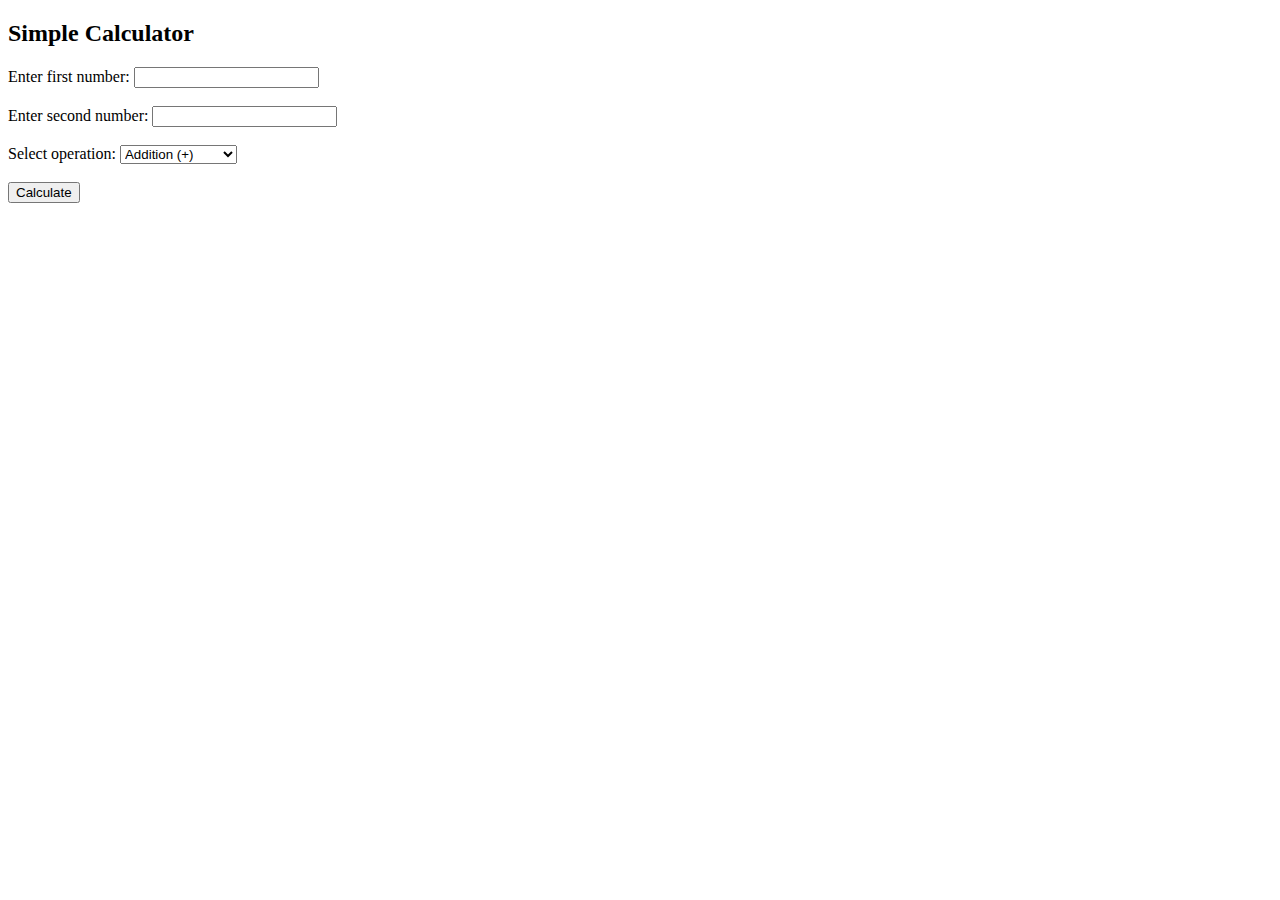
<file: dev/index.html>
<!DOCTYPE html>
<html lang="en">
<head>
<title>Simple Calculator</title>
</head>
<body>
    <h2>Simple Calculator</h2>
    <label  for="num1">Enter first number:</label>
    <input  class="cal" type="number" id="num1" name="num1" required><br><br>

    <label  for="num2">Enter second number:</label>
    <input class="cal" type="number" id="num2" name="num2" required><br><br>

    <label  for="operation">Select operation:</label>
    <select class="cal" id="operation" name="operation">
        <option value="add">Addition (+)</option>
        <option value="subtract">Subtraction (-)</option>
        <option value="multiply">Multiplication (*)</option>
        <option value="divide">Division (/)</option>
    </select><br><br>

    <button class="cal" onclick="calculate()">Calculate</button><br><br>

    <label id="result"></label>

    <script>
        function calculate() {
            var num1 = parseFloat(document.getElementById('num1').value);
            var num2 = parseFloat(document.getElementById('num2').value);
            var operation = document.getElementById('operation').value;
            var result;

            switch(operation) {
                case 'add':
                    result = num1 + num2;
                    break;
                case 'subtract':
                    result = num1 - num2;
                    break;
                case 'multiply':
                    result = num1 * num2;
                    break;
                case 'divide':
                    if (num2 !== 0) {
                        result = num1 / num2;
                    } else {
                        result = "Cannot divide by zero!";
                    }
                    break;
                default:
                    result = "Invalid operation";
            }

            document.getElementById('result').innerText = "Result: " + result;
        }
    </script>
</body>
</html>
</file>
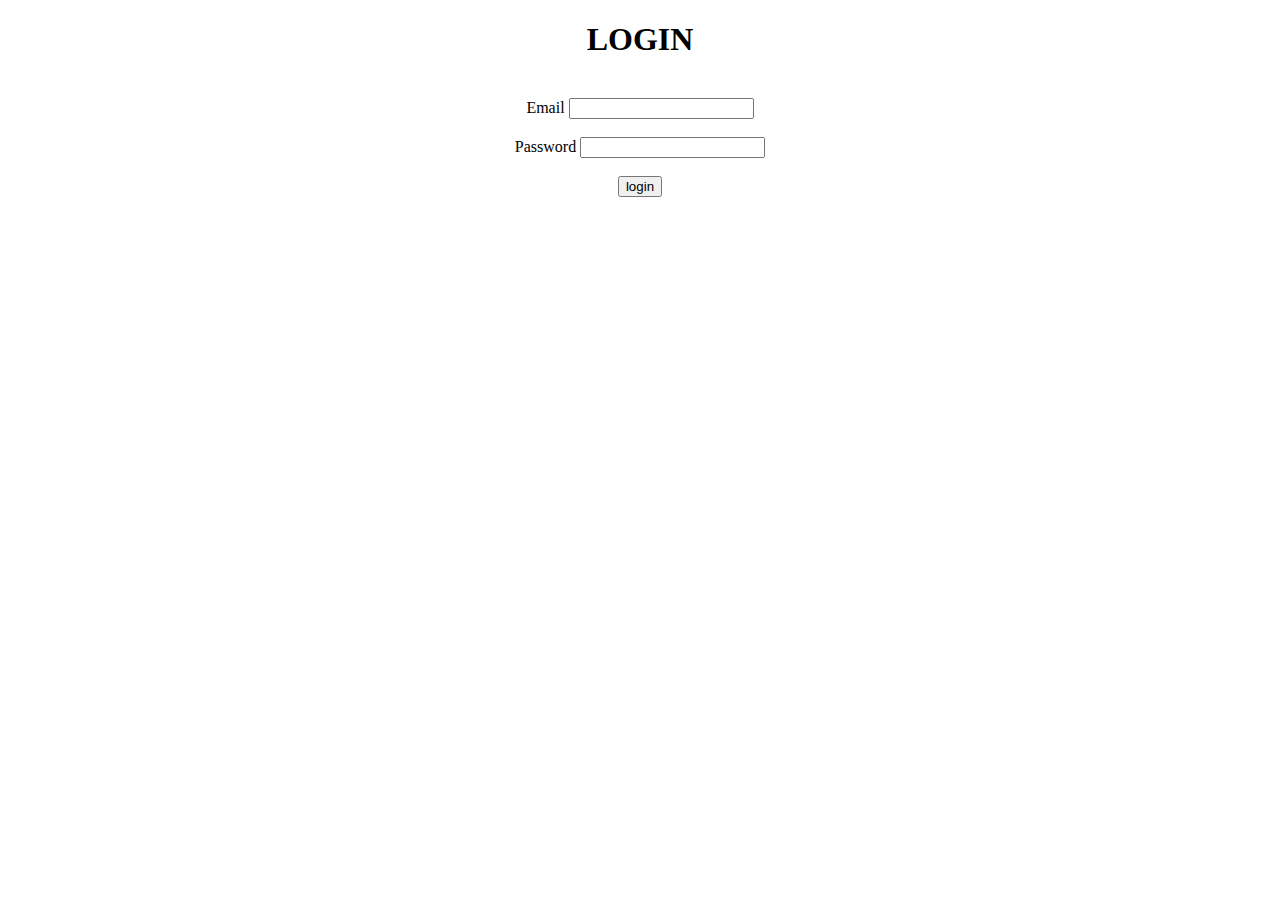
<file: dev/L M S/login.html>
<!DOCTYPE html>
<html lang="en">
<head>
    <meta charset="UTF-8">
    <meta name="viewport" content="width=device-width, initial-scale=1.0">
    <title>Document</title>
</head>
<body>
    <center>
        <div class="login">
            <h1>LOGIN</h1><br>
            Email <input type="text" name="email" place holder="Enter your email"><br><br>
            Password <input type="password" name="password" place holder="Enter your password"><br><br>
            <input type="button" value="login">

        </div>
    </center>
</body>
</html>
</file>
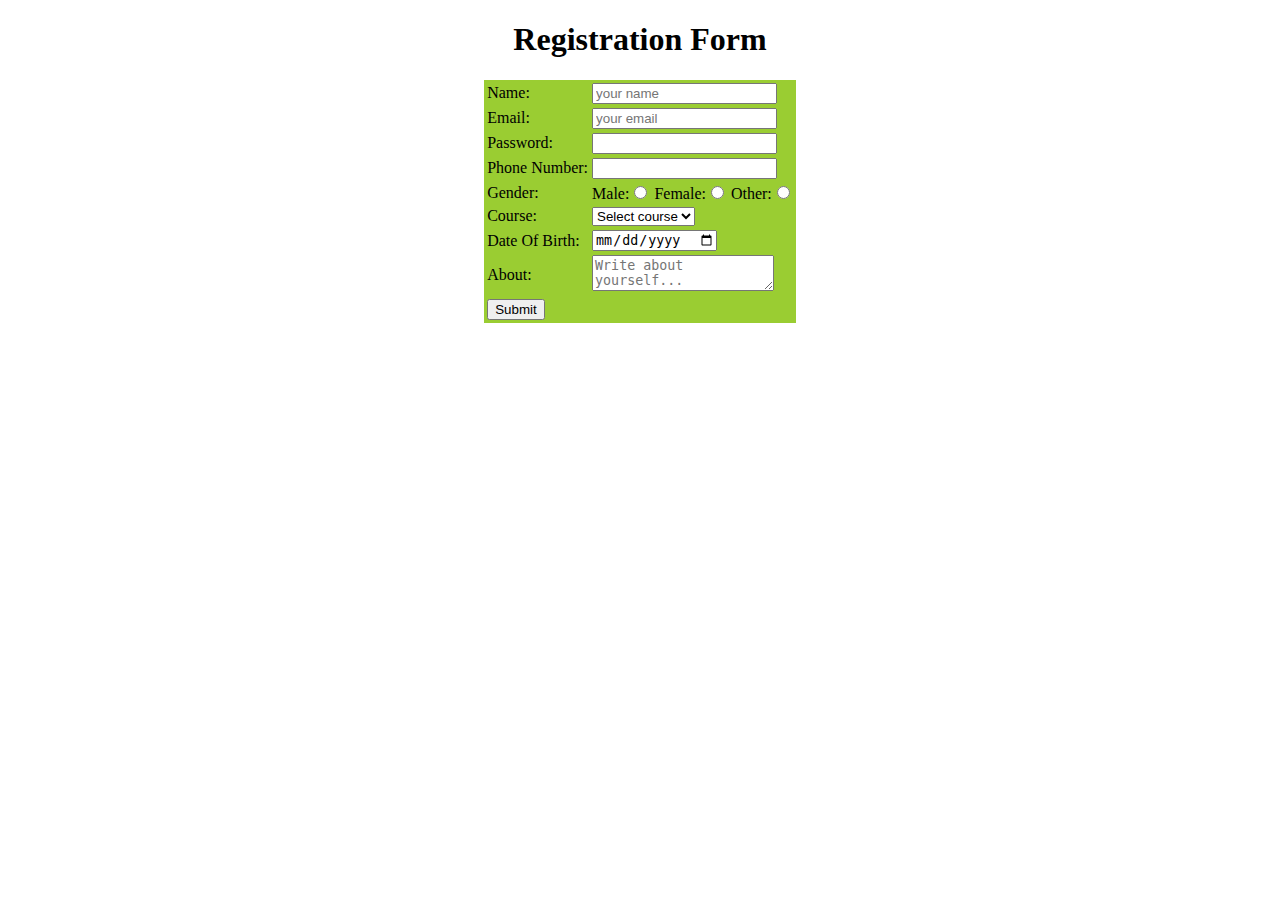
<file: dev/L M S/registration.html>
<!DOCTYPE html>
<html lang="en">
<head>
    <meta charset="UTF-8">
    <meta name="viewport" content="width=device-width, initial-scale=1.0">
    <title>registartion-form</title>
</head>
<body>
    <center>
            <h1>Registration Form</h1>
        
          <table style="background-color: yellowgreen;">
            <tr>
              <td><label for="name">Name:</label></td>
              <td><input type="text" name="name" id="name" placeholder="your name"></td>
            </tr>
            <tr>
              <td><label for="email">Email:</label></td>
              <td><input type="text" name="email" id="email" placeholder="your email"></td>
            </tr>
            <tr>
              <td><label for="password">Password:</label></td>
              <td><input type="password" name="password" id="password"></td>
            </tr>
            <tr>
              <td><label for="phoneNumber">Phone Number:</label></td>
              <td><input type="number" name="phoneNumber" id="phoneNumber"></td>
            </tr>
            <tr>
              <td><label for="gender">Gender:</label></td>
              <td>Male:<input type="radio" name="gender" value="male">
                Female:<input type="radio" name="gender" value="female">
                Other:<input type="radio" name="gender" value="other"></td>
            </tr>
            <tr>
              <td><label for="course">Course:</label></td>
              <td>
                <select name="course" id="course">
                  <option value="">Select course</option>
                  <option value="HTML">HTML</option>
                  <option value="PHP">PHP</option>
                  <option value="CSS">CSS</option>
                  <option value="Java Script">Java Script</option>
              
                </select>
              </td>
            </tr>
            <tr>
              <td><label for="dateofbirth">Date Of Birth:</label></td>
              <td><input type="date" name="birthday" id="birthday"></td>
            </tr>
            <tr>
              <td><label for="about">About:</label></td>
              <td><textarea name="about" id="about" placeholder="Write about yourself..."></textarea></td>
            </tr>
            <tr>
              <td><input type="submit" name="submit" value="Submit" /></td>
            </tr>
          </table>
        
        </center>
  
</body>
</html>
</file>
